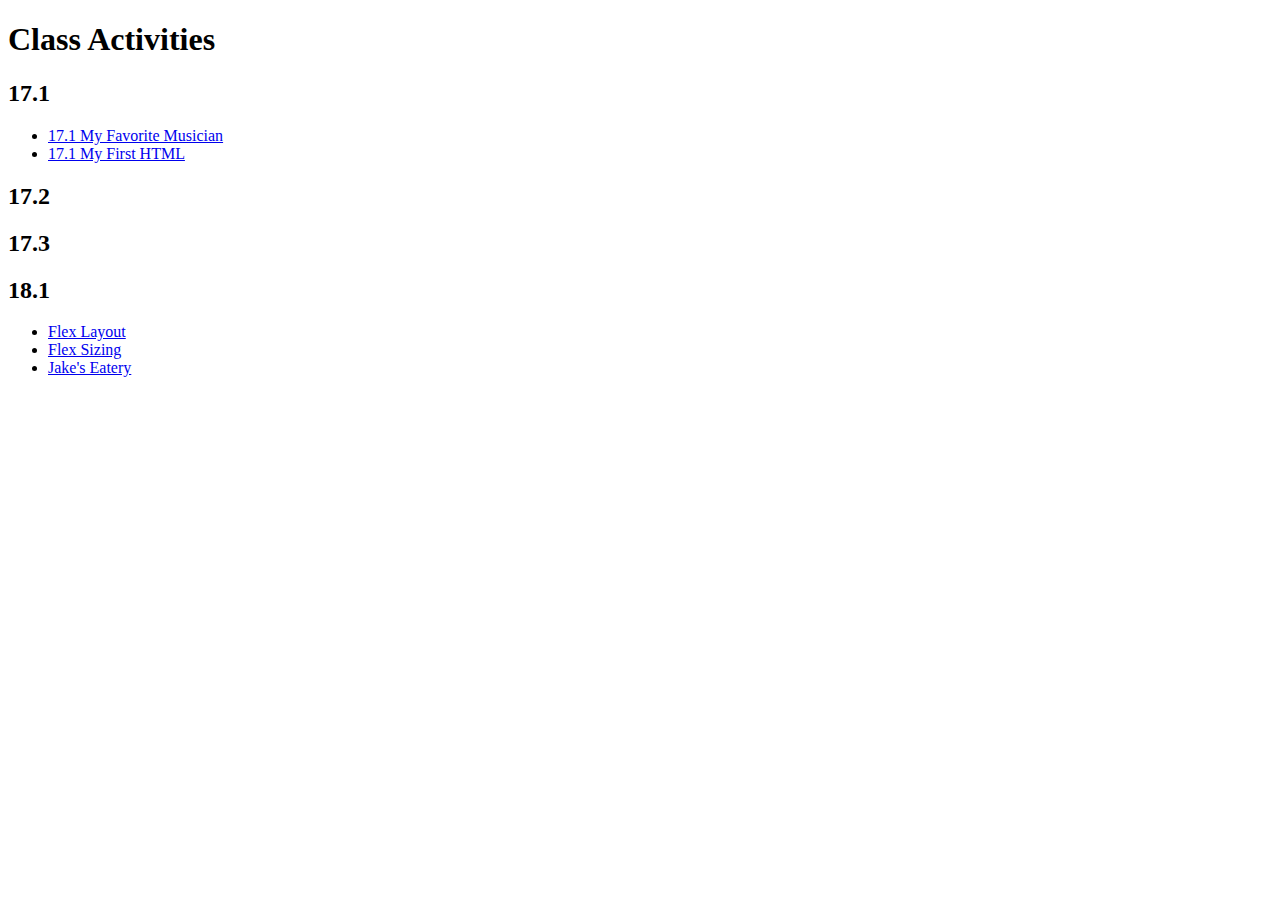
<file: index.html>
<!DOCTYPE html>
<html lang="en">
<head>
    <meta charset="UTF-8">
    <meta http-equiv="X-UA-Compatible" content="IE=edge">
    <meta name="viewport" content="width=\, initial-scale=1.0">
    <title>Class Activities</title>
</head>
<body>
    <h1> Class Activities</h1>
    <h2>17.1</h2>
    <ul>
        <li><a href="17.1/17.1_activities/17.1_unsolved/My_Favorite_Musician/index.html"> 17.1 My Favorite Musician</a></li>
        <li><a href="17.1/17.1_activities/17.1_unsolved/MyFirstHTML/MyFirstHTML-01.html">17.1 My First HTML</a></li>
    </ul>

    <h2>17.2</h2>

    <h2>17.3</h2>

    <h2>18.1</h2>
    <ul>
        <li> <a href="18.1-activities/01_Your_First_Flex_Layout/unsolved/index.html">Flex Layout</a></li>
        <li> <a href="18.1-activities/02_Sizing_With_Flex_Items/unsolved/index.html">Flex Sizing</a></li>
        <li> <a href="18.1-activities/03_Jakes_Eatery/unsolved/index.html">Jake's Eatery</a></li>
    </ul>
</body>
</html>
</file>
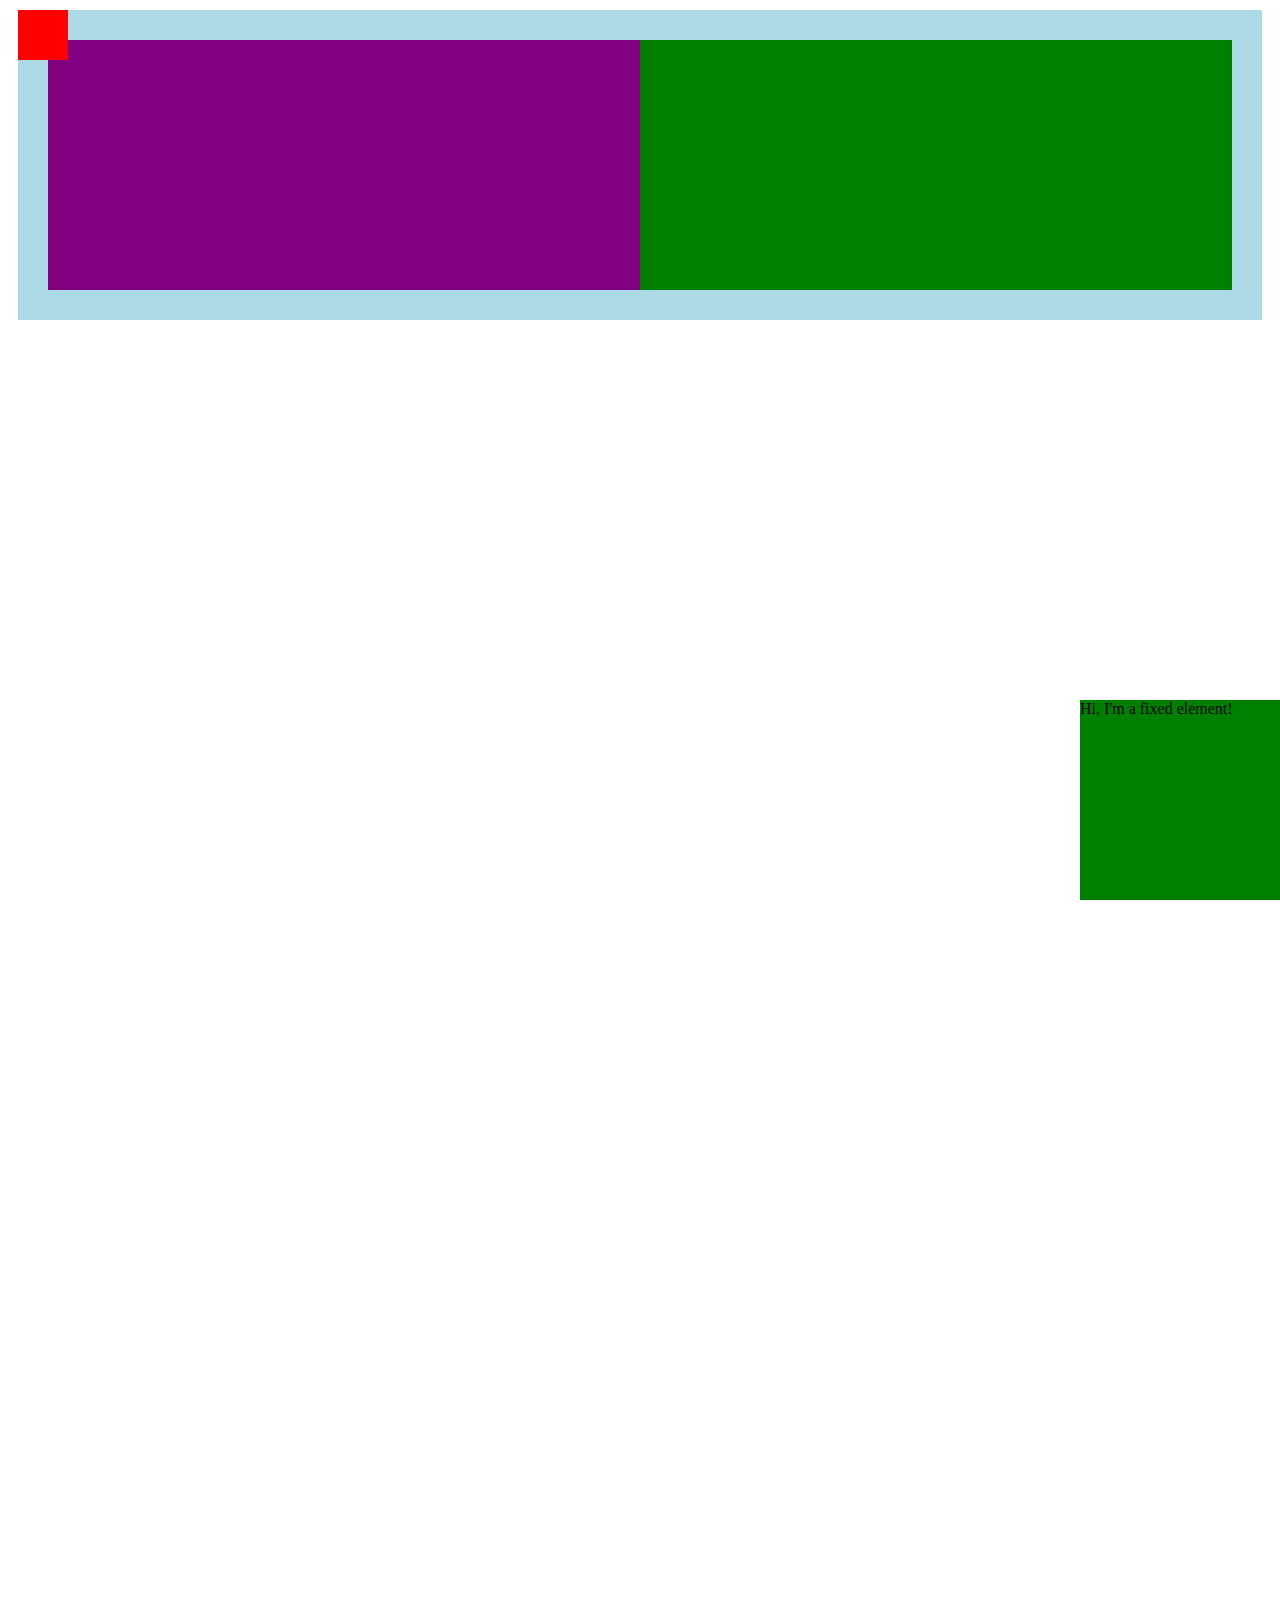
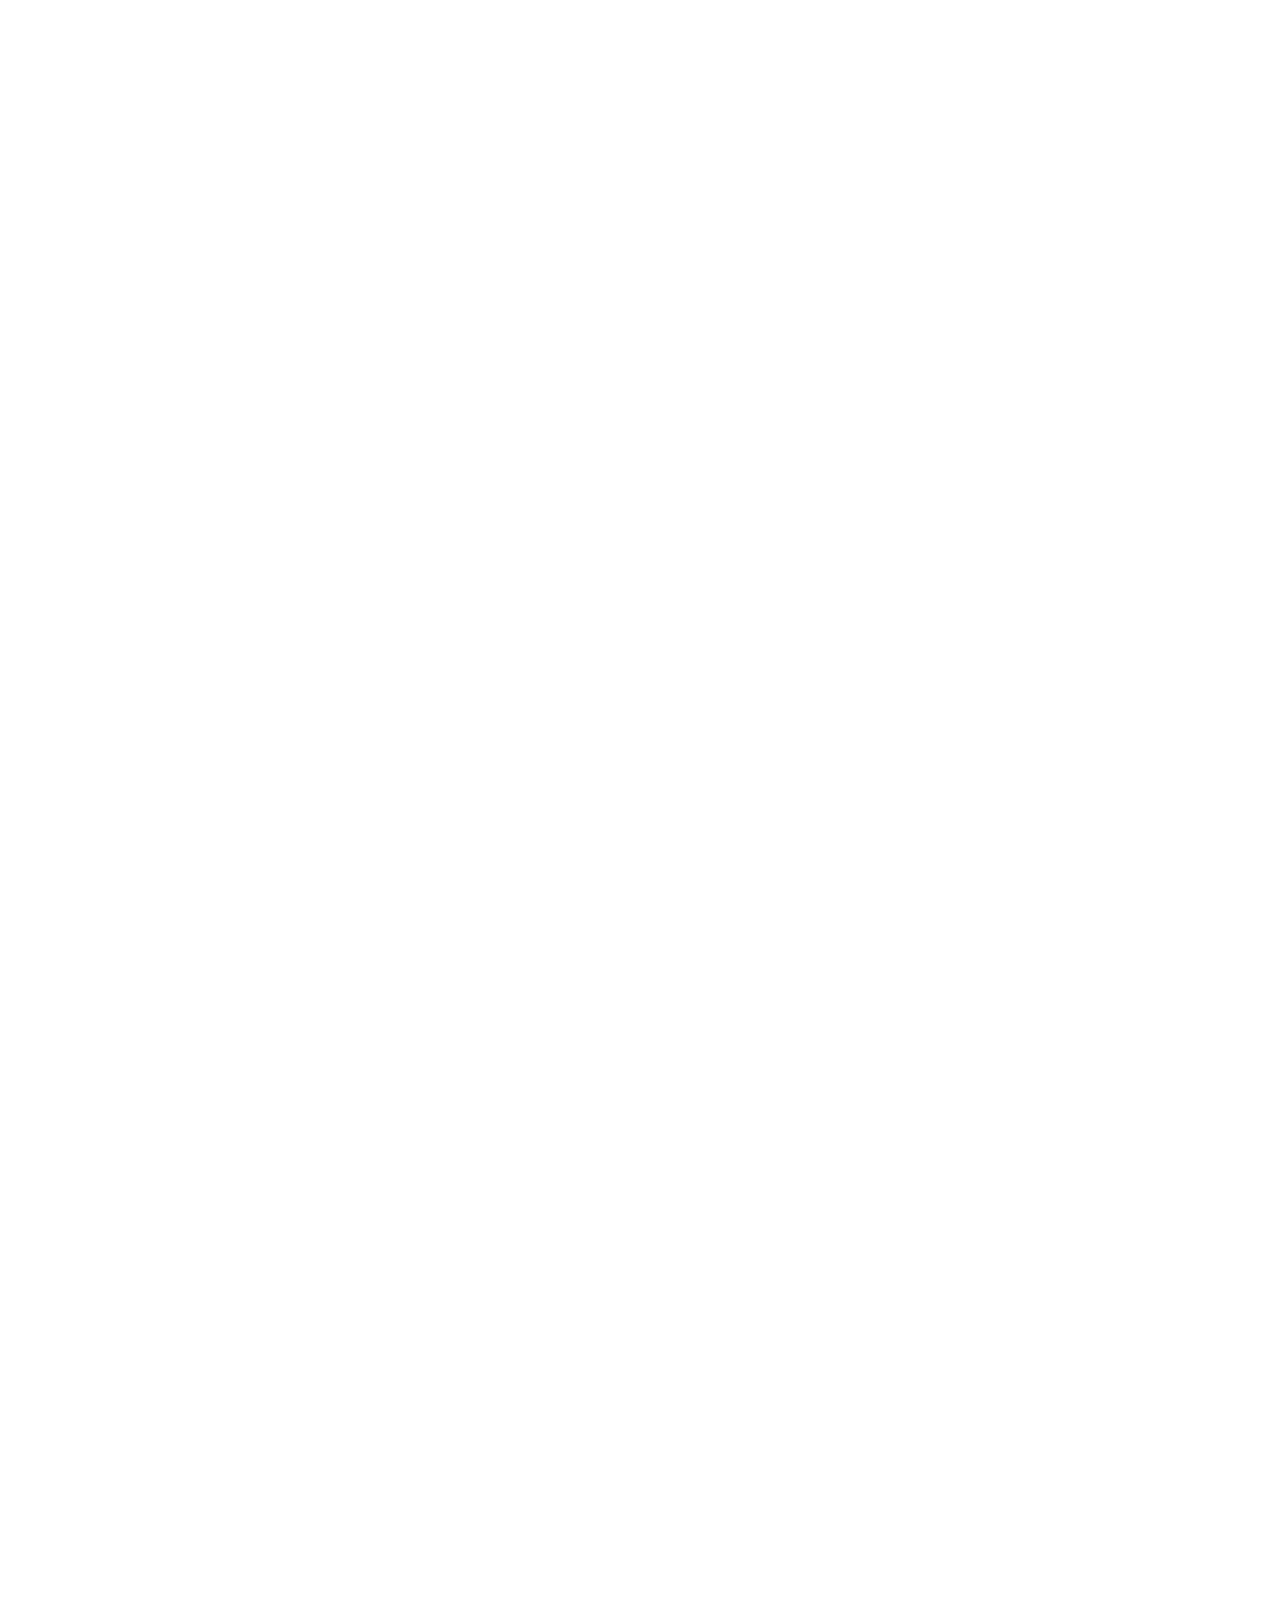
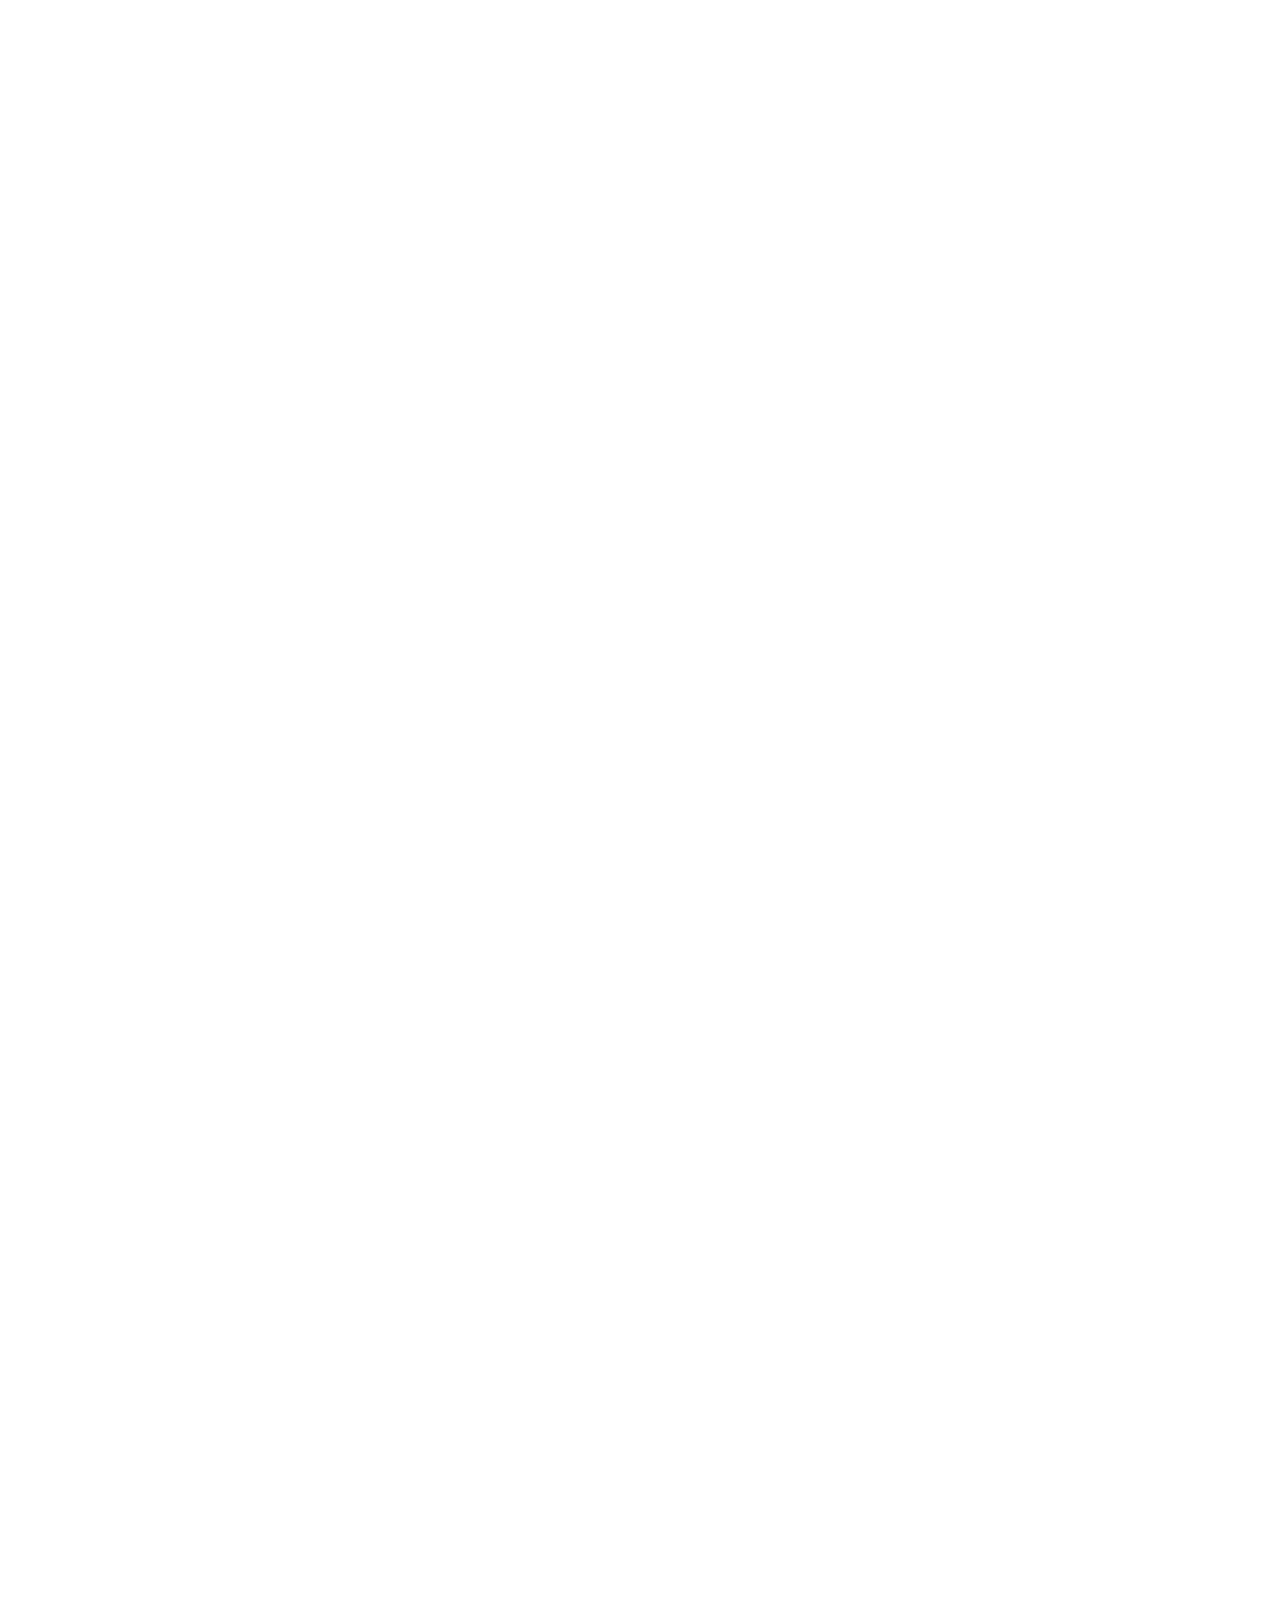
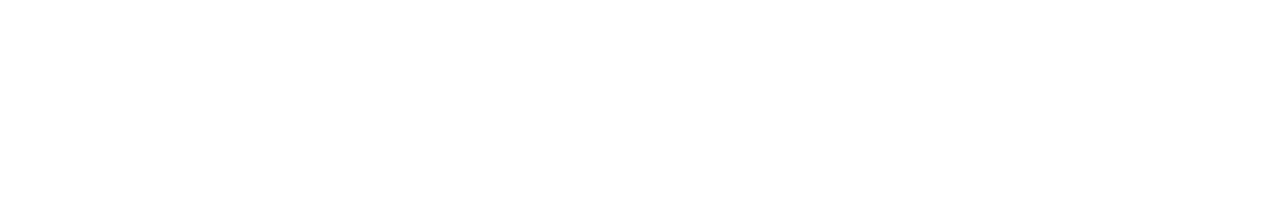
<file: 17.3_activities/02_Positioning_Relative_Absolute/solved/index.html>
<!DOCTYPE html>
<html>
<head>
  <link href="css/index.css" type="text/css" rel="stylesheet">
</head>
<body>
  <section class="relative">
    <div class="left">
      <div class="absolute">
      </div>
    </div>
    <div class="right">
    </div>
  </section>

<div class="fixed">
  Hi, I'm a fixed element!
</div>
</body>
</html>
</file>
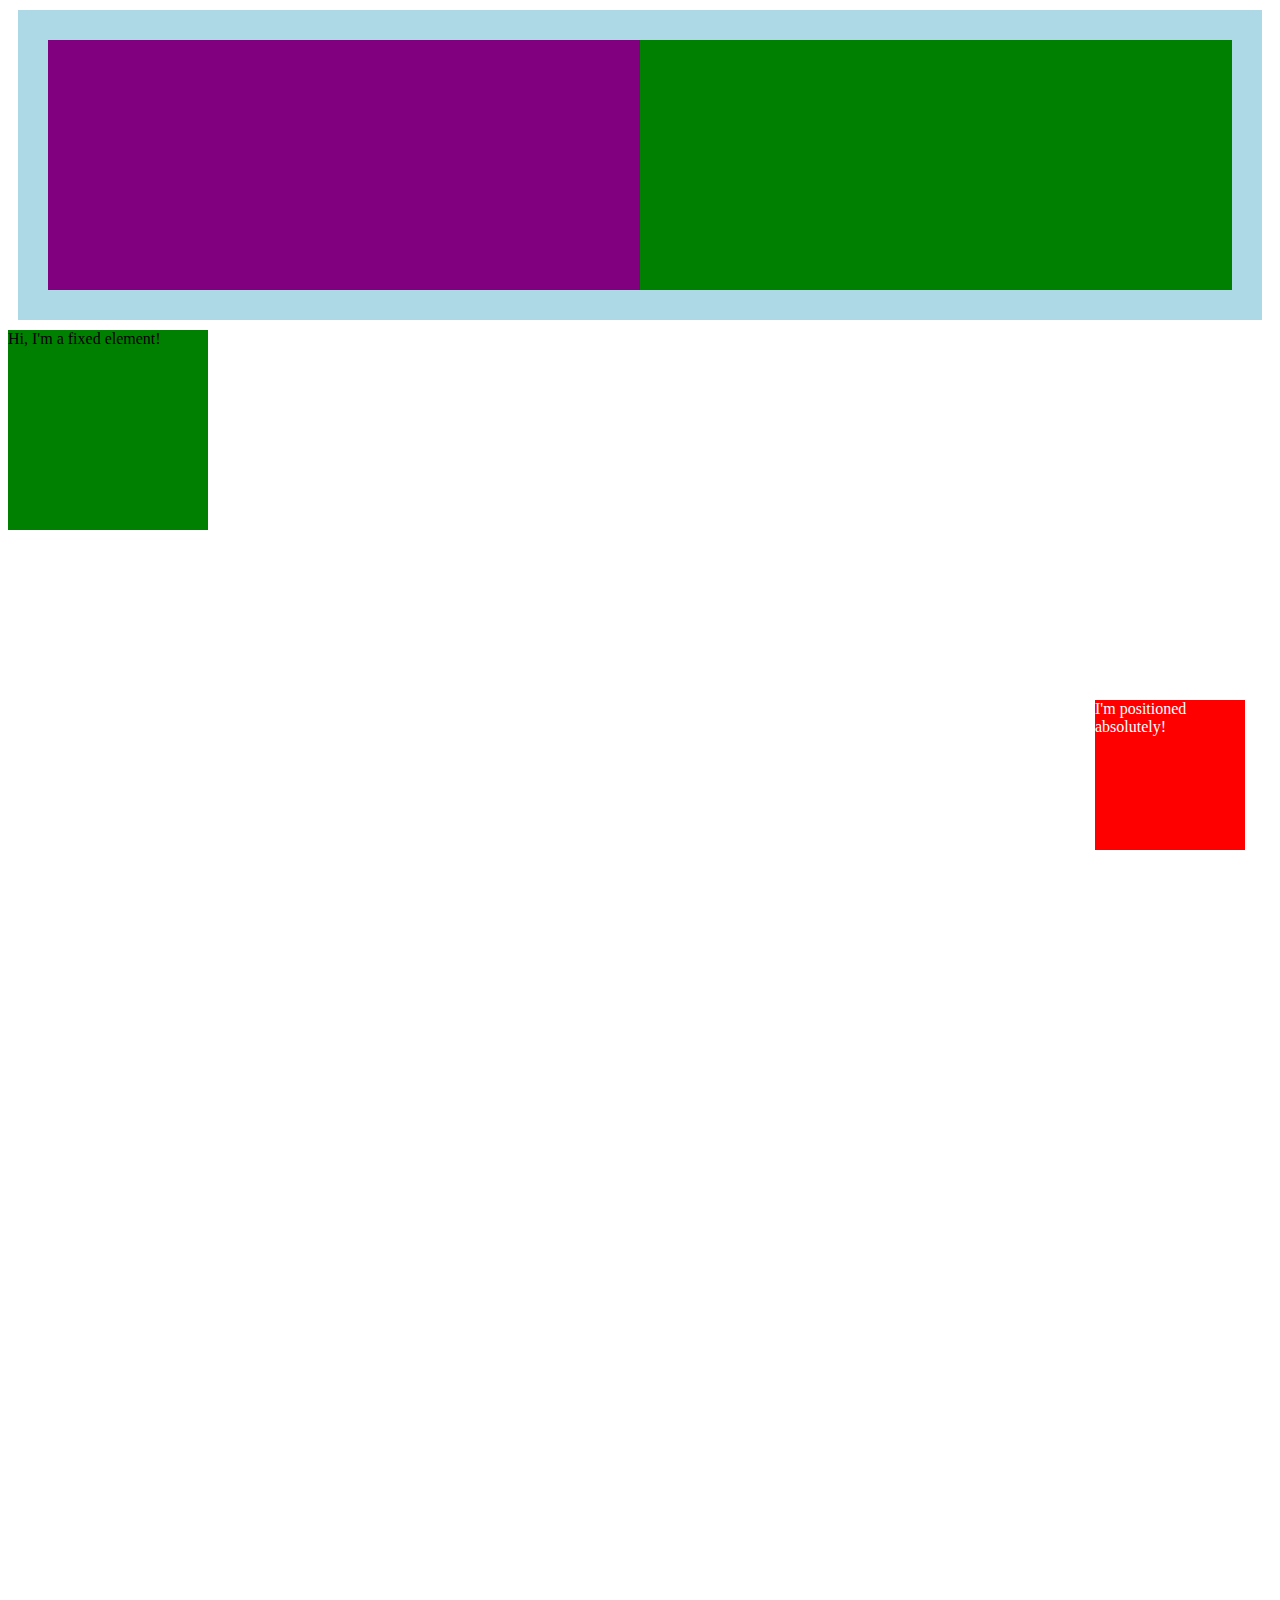
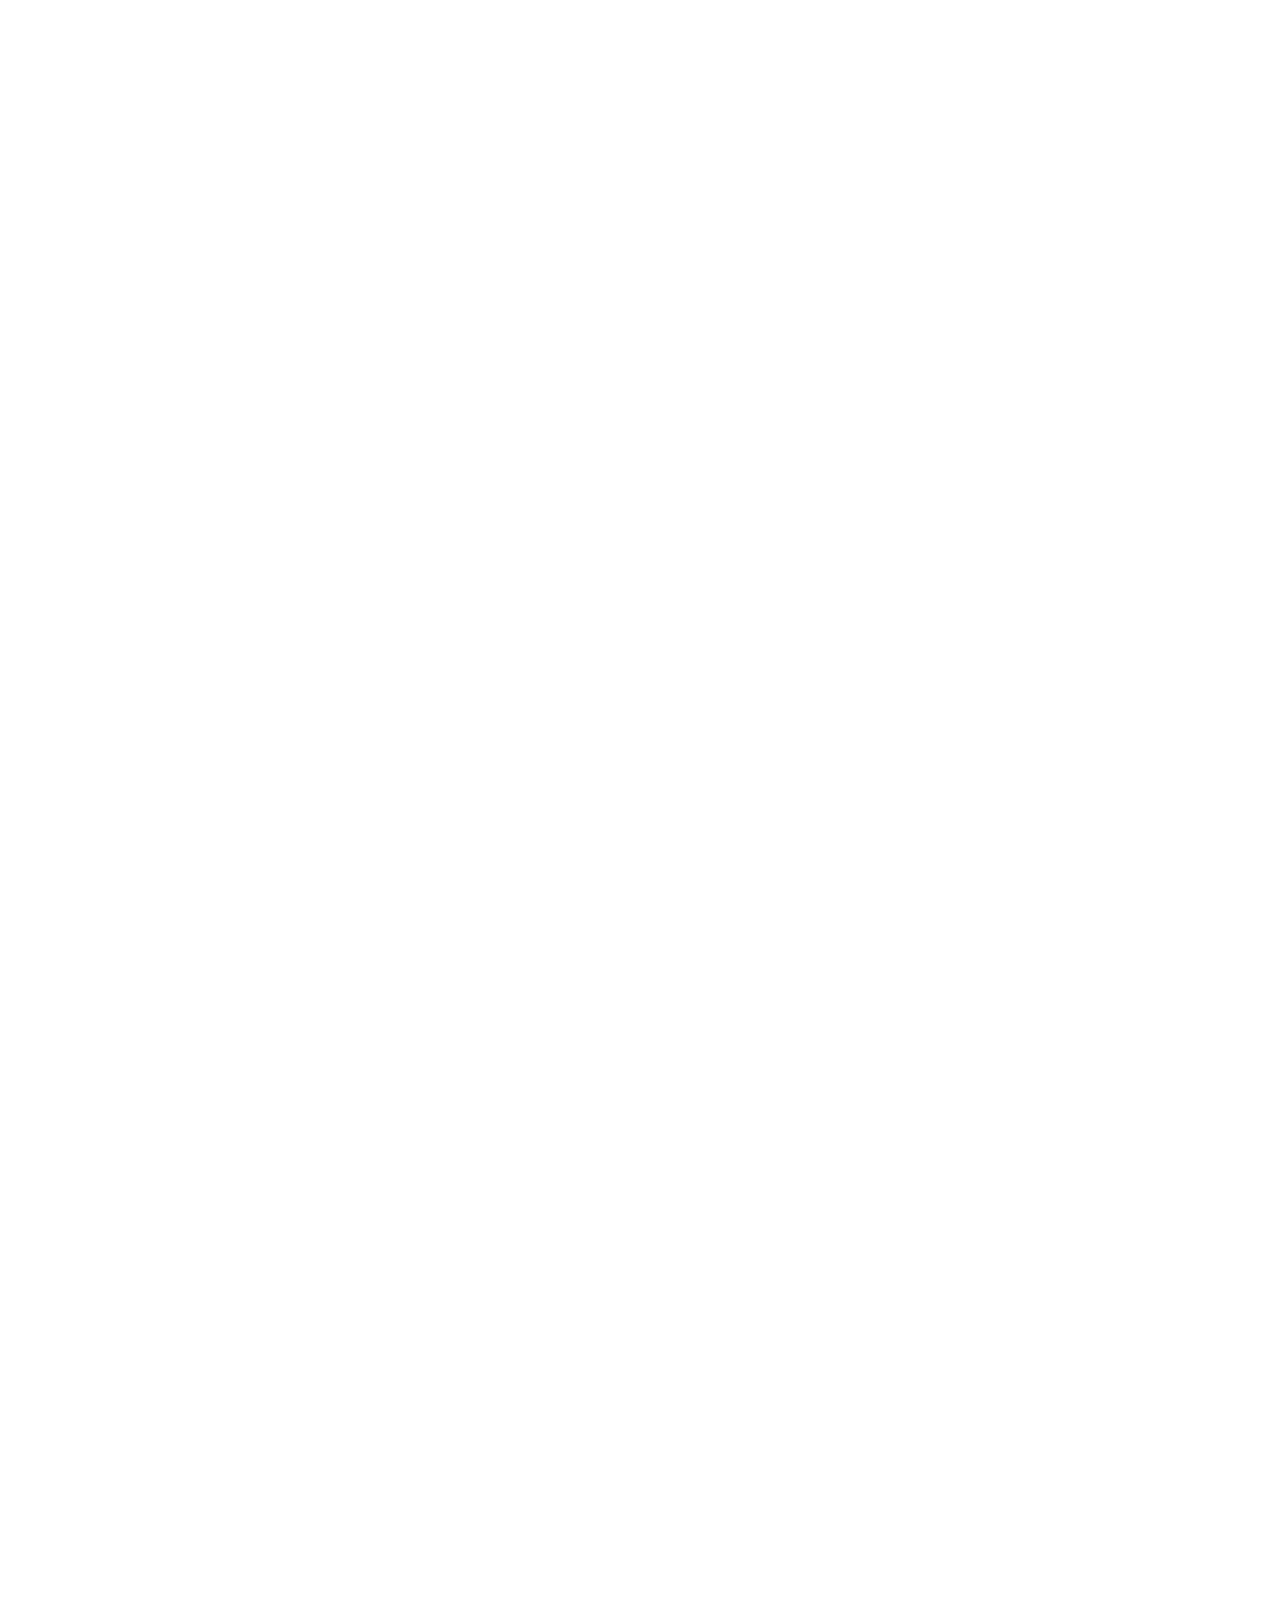
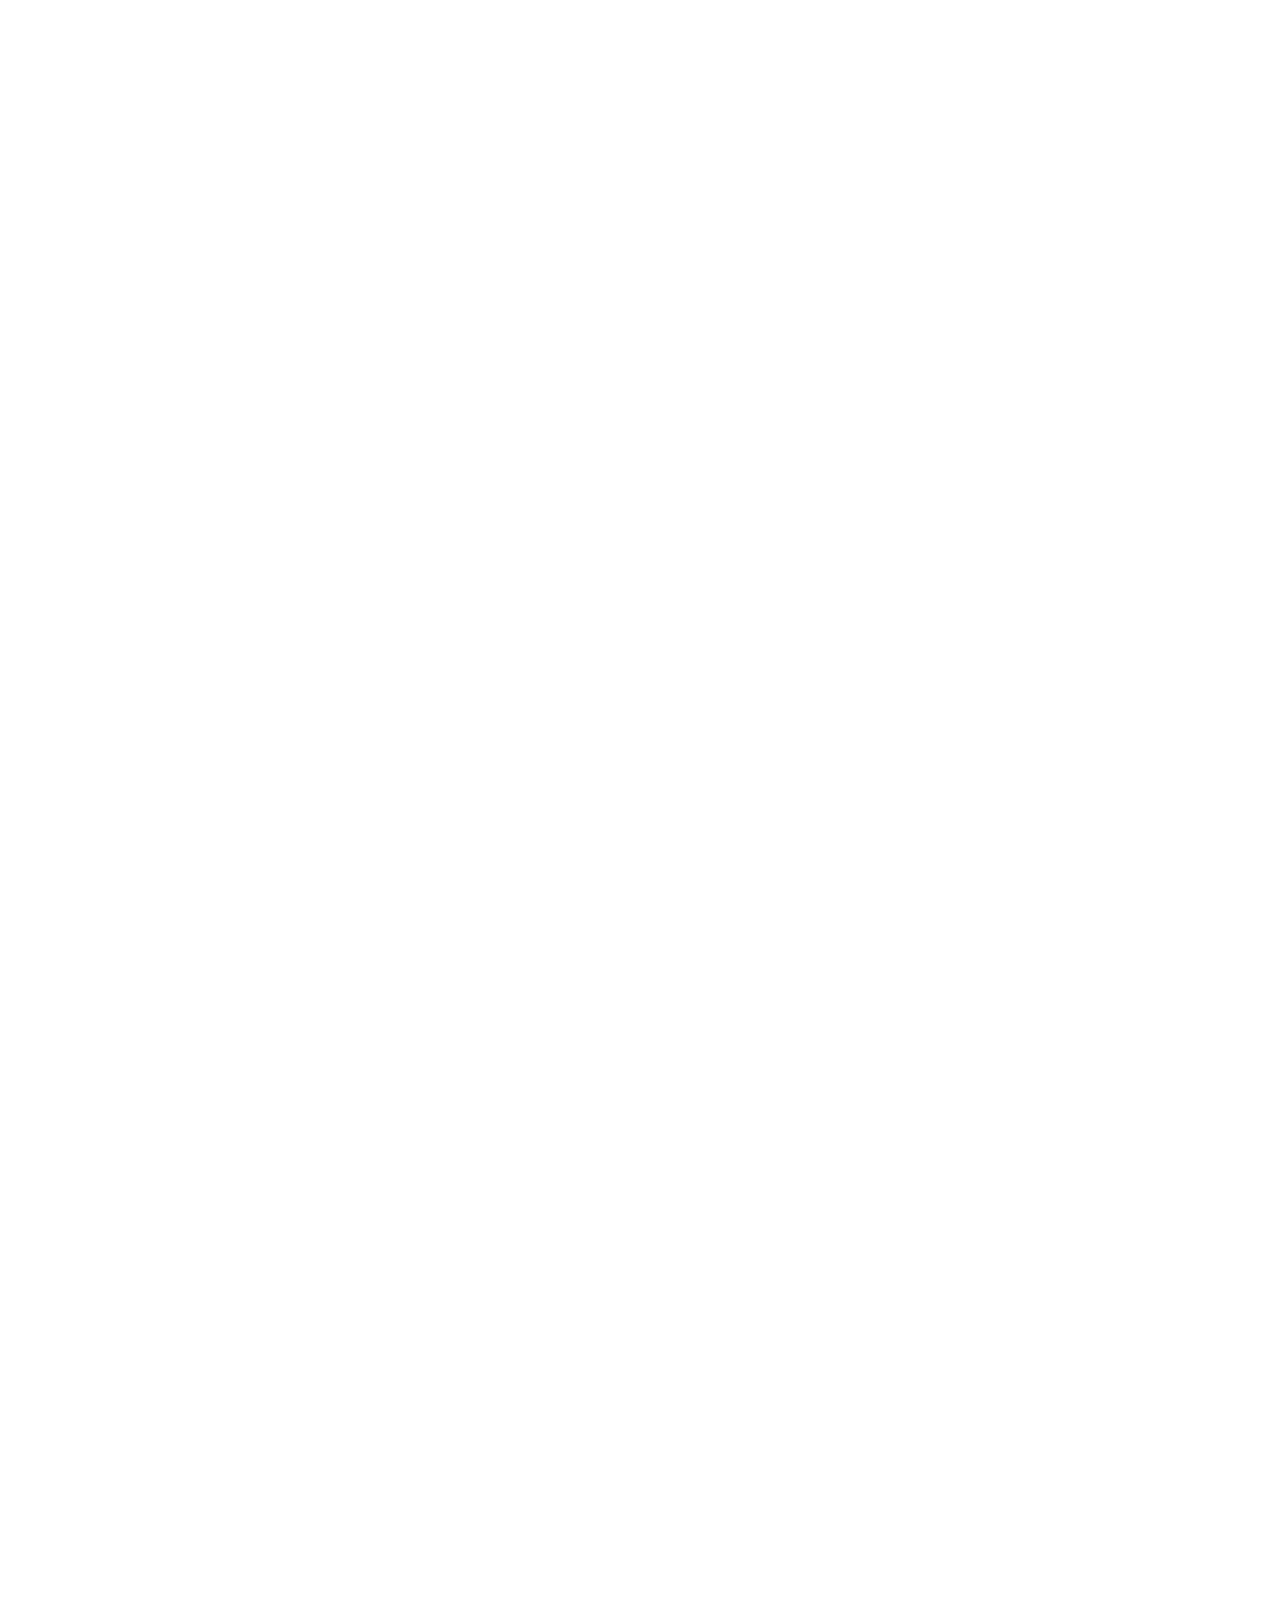
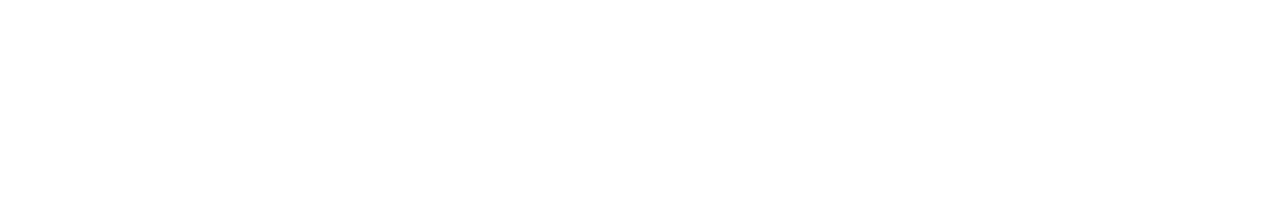
<file: 17.3_activities/02_Positioning_Relative_Absolute/unsolved/index.html>
<!DOCTYPE html>
<html>
<head>
  <link href="css/index.css" type="text/css" rel="stylesheet">
</head>
<body>
  <section class="relative">
    <div class="left">
      <div class="absolute">
        I'm positioned absolutely!
      </div>
    </div>
    <div class="right">
    </div>
  </section>

<div class="fixed">
  Hi, I'm a fixed element!
</div>
</body>
</html>
</file>
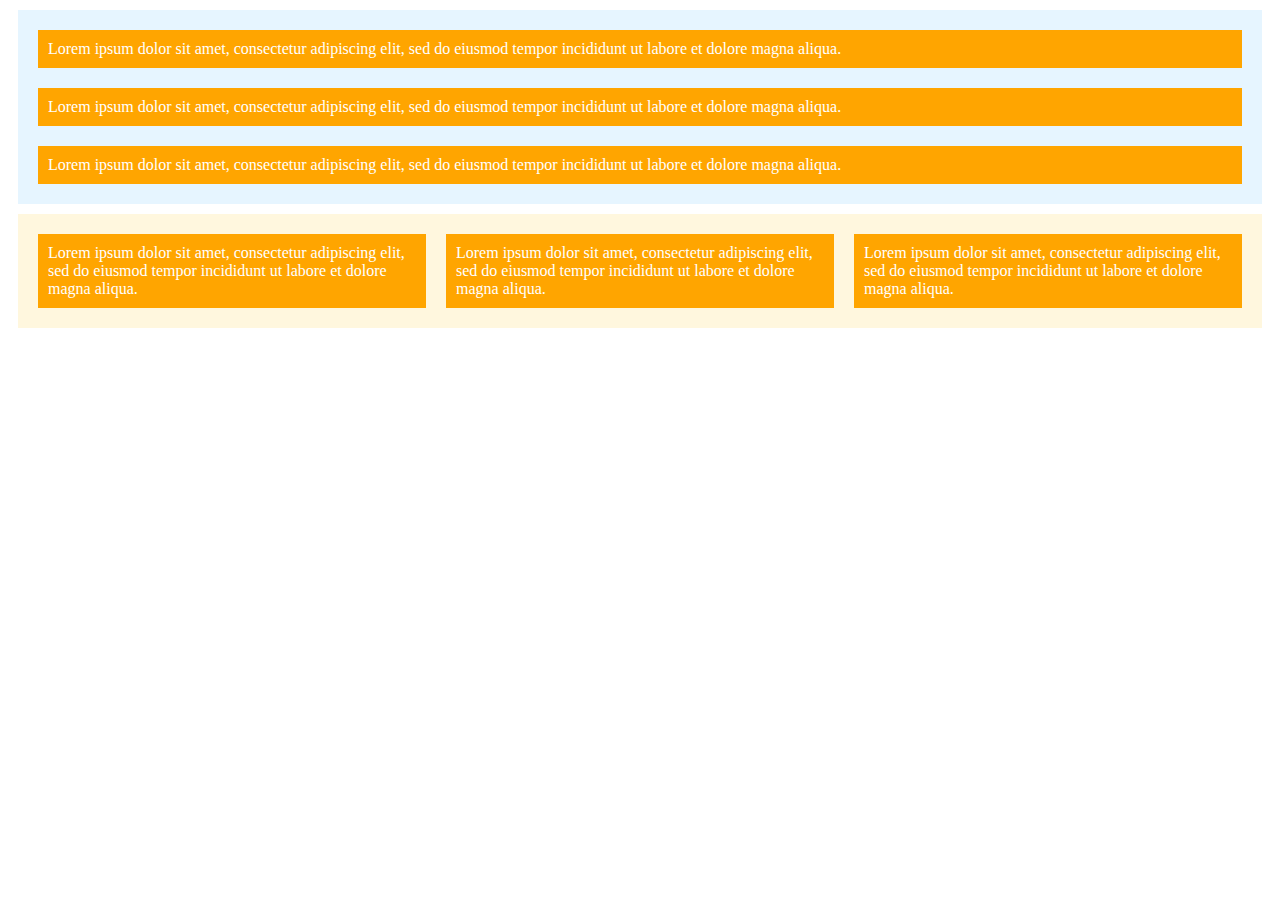
<file: 18.1-activities/01_Your_First_Flex_Layout/solved/index.html>
<!DOCTYPE html>
<html>
<head>
  <link href="css/index.css" type="text/css" rel="stylesheet">
</head>
<body>
  <div id="column" class="flex">
    <div class="flex_item">
      Lorem ipsum dolor sit amet, consectetur adipiscing elit, sed do eiusmod tempor incididunt ut labore et dolore magna aliqua.
    </div>
    <div class="flex_item">
      Lorem ipsum dolor sit amet, consectetur adipiscing elit, sed do eiusmod tempor incididunt ut labore et dolore magna aliqua.
    </div>
    <div class="flex_item">
      Lorem ipsum dolor sit amet, consectetur adipiscing elit, sed do eiusmod tempor incididunt ut labore et dolore magna aliqua.
    </div>
  </div>
  <div id="row" class="flex">
    <div class="flex_item">
      Lorem ipsum dolor sit amet, consectetur adipiscing elit, sed do eiusmod tempor incididunt ut labore et dolore magna aliqua.
    </div>
    <div class="flex_item">
      Lorem ipsum dolor sit amet, consectetur adipiscing elit, sed do eiusmod tempor incididunt ut labore et dolore magna aliqua.
    </div>
    <div class="flex_item">
      Lorem ipsum dolor sit amet, consectetur adipiscing elit, sed do eiusmod tempor incididunt ut labore et dolore magna aliqua.
    </div>
  </div>

</body>
</html>
</file>
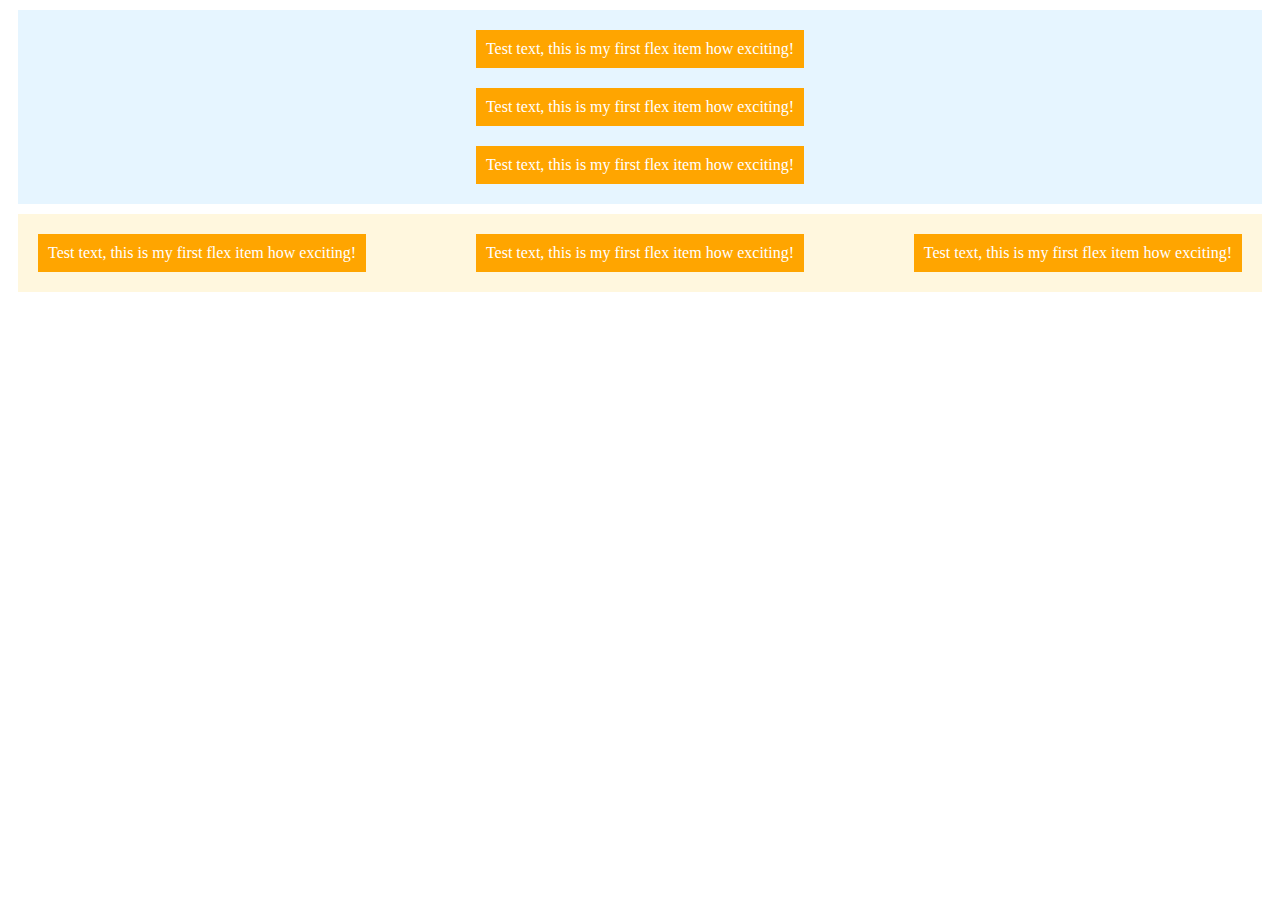
<file: 18.1-activities/01_Your_First_Flex_Layout/unsolved/index.html>
<!DOCTYPE html>
<html>
<head>
  <link href="css/index.css" type="text/css" rel="stylesheet">
</head>
<body>

  <div id="column" class="flex"><!-- This div has the id of column and the class of flex. -->

    <div class="flex-item"> Test text, this is my first flex item how exciting!
  </div>
  <div class="flex-item"> Test text, this is my first flex item how exciting!
  </div>
  <div class="flex-item"> Test text, this is my first flex item how exciting!
  </div>

  </div>

  <section id="row" class="flex">
    <div class="flex-item"> Test text, this is my first flex item how exciting!
    </div>
    <div class="flex-item"> Test text, this is my first flex item how exciting!
    </div>
    <div class="flex-item"> Test text, this is my first flex item how exciting!
    </section>


  </div>

</body>
</html>
</file>
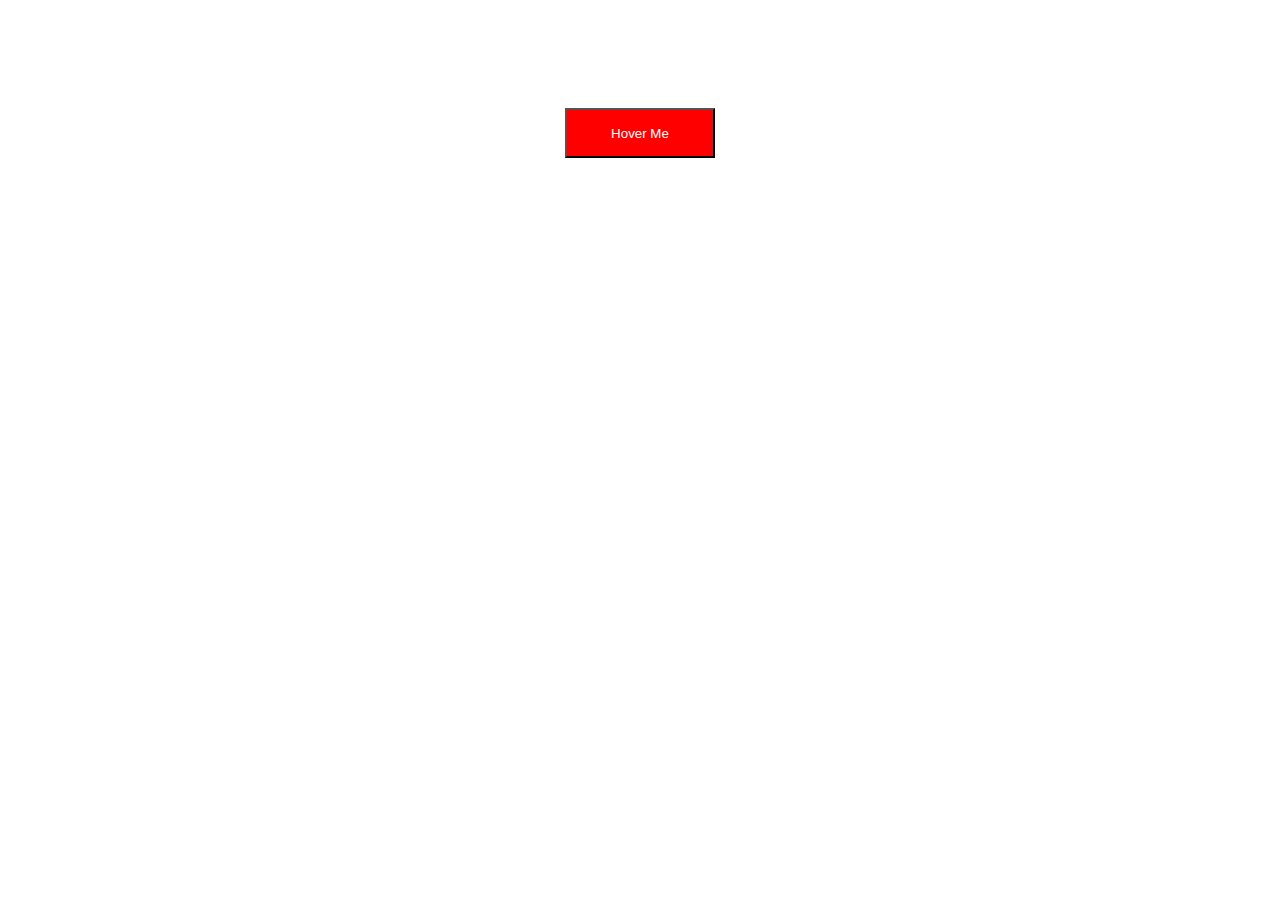
<file: 18.3-activities/02_transitions/solved/index.html>
<!DOCTYPE html>
<html>
  <head>
    <link href="css/index.css" rel="stylesheet" type="text/css">
  </head>
  <body>
    <section class="grid">
      <button class="hoverMe">Hover Me</button>
    </section>
  </body>
</html>
</file>
<file: 17.3_activities/02_Positioning_Relative_Absolute/solved/css/index.css>
body {
  height: 5000px;
}
.left {
  width: 50%;
  background-color: purple;
}
.right {
  width: 50%;
  background-color: green;
}
.relative {
  background-color: lightblue;
  height: 250px;
  padding: 30px;
  margin: 10px;
  display: flex;
  position: relative;
}
.absolute {
  height: 50px;
  width: 50px;
  background-color: red;
  position: absolute;
  top: 0;
  left: 0;
}
.fixed {
  height: 200px;
  width: 200px;
  background-color: green;
  position: fixed;
  bottom: 0;
  right: 0;
}
</file>
<file: 17.3_activities/02_Positioning_Relative_Absolute/unsolved/css/index.css>
body {
  height: 5000px;
}
.left {
  width: 50%;
  background-color: purple;
}
.right {
  width: 50%;
  background-color: green;
}
.relative {
  background-color: lightblue;
  height: 250px;
  padding: 30px;
  margin: 10px;
  display: flex;
}
.absolute {
  height: 150px;
  width: 150px;
  background-color: red;
  color: white;
  position: absolute;
  bottom: 50px;
  right: 35px;

}
.fixed {
  height: 200px;
  width: 200px;
  background-color: green;

}
</file>
<file: 18.1-activities/01_Your_First_Flex_Layout/solved/css/index.css>
.flex_item {
  padding:10px;
  margin: 10px;
  background-color: orange;
  color: white;
}
.flex {
  display: flex;
  padding: 10px;
  margin: 10px;
}
#column {
  background-color: #E6F5FF;
  flex-direction: column;
}
#row {
  background-color: #FFF7DE;
  flex-direction: row;
}
</file>
<file: 18.1-activities/01_Your_First_Flex_Layout/unsolved/css/index.css>
.flex-item {
  padding:10px;
  margin: 10px;
  background-color: orange;
  color: white;
}
.flex {
  padding: 10px;
  margin: 10px;
  display: flex;
  align-items: center;
  justify-content: space-between;
  /* Set the property display to flex below! */
}
#column {
  background-color: #E6F5FF;
  flex-direction: column;

  /* Set the property flex direction to column below! */
}
#row {
  background-color: #FFF7DE;
  flex-direction: row;
  align-items: flex-start;
/* Set the property flex-direction to row below! */
}
</file>
<file: 18.3-activities/02_transitions/solved/css/index.css>
.grid {
  display: grid;
  grid-template-columns: 1fr;
  grid-template-rows: 1fr 1fr;
  align-items: center;
  justify-items: center;
  font-family: helvetica, arial, sans-serif;
  color: white;
  grid-template-areas:
  "hover"
  "disabled"
  ;
  height: 500px;
}
.hoverMe {
  grid-area: hover;
  background-color: red;
  color: white;
  width: 150px;
  text-align: center;
  height: 50px;
  transition: 0.3s;
}
/* active state */
.hoverMe:hover {
  background-color:blue;
}
</file>
